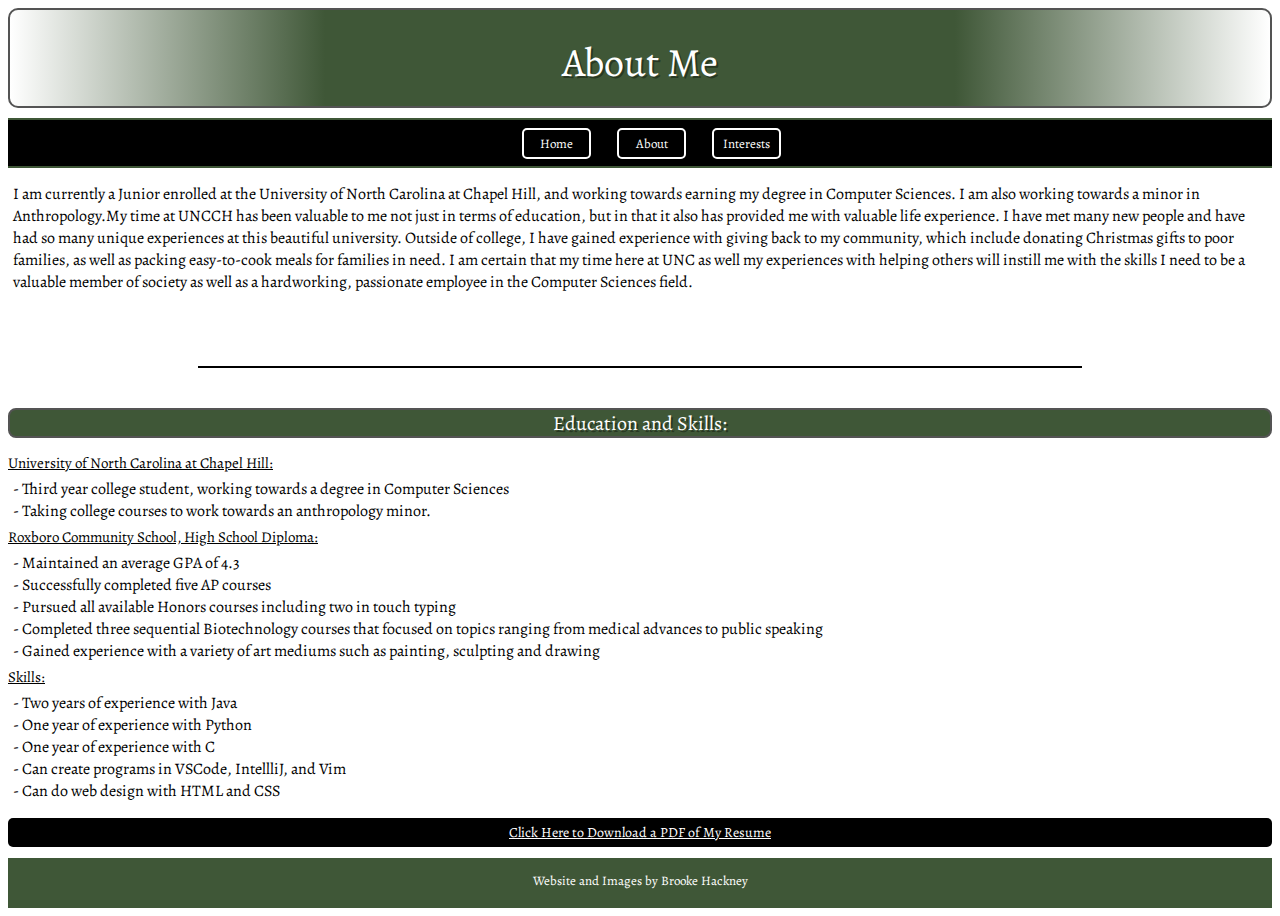
<file: about.html>
<!DOCTYPE HTML>
<html lang="en">
  
<head>
  <meta charset="utf-8">
  <meta name="viewport" content="width=device-width, 
       initial-scale-1, shrink-to-fit=no">
  <title>Brooke Hackney | About</title>
  <link href="/css/style.css" rel="stylesheet" type="text/css" >
  <style>
    @import url('https://fonts.googleapis.com/css2?family=Alegreya&family=Ubuntu:wght@300&display=swap');
    </style>
</head>

<body>
    <div class="aboutgrid">
        <div class="about-title">
            <div class="aboutAndinterestsTitlefont">About Me</div>
        </div>
        <div class="about-nav">
            <nav>
                <div class="navfont">
                    <div class="navbutton" onclick="location.href='index.html'">Home</div>
                    <div class="navbutton" onclick="location.href='about.html'">About</div>
                    <div class="navbutton" onclick="location.href='interests.html'">Interests</div>
                </div>
            </nav>
        </div>
        <div class="about-upper">
            <div class="normalfontSmall">
            I am currently a Junior enrolled at the University of North Carolina at Chapel Hill, and working towards earning my degree in Computer Sciences. I am also working towards a minor in Anthropology.My time at UNCCH has been valuable to me not just in terms of education, but in that it also has provided me with valuable life experience. I have met many new people and have had so many unique experiences at this beautiful university. Outside of college, I have gained experience with giving back to my community, which include donating Christmas gifts to poor families, as well as packing easy-to-cook meals for families in need.
            I am certain that my time here at UNC as well my experiences with helping others will instill me with the skills I need to be a valuable member of society as well as a hardworking, passionate employee in the Computer Sciences field. 
            </div>
        </div>
        <div class="about-divider"><hr></div>
        <div class="about-lowerlabel">
            <div class="mediumTitlefont">
                Education and Skills:
            </div>
            </div>
        <div class="about-lower">
            <div class="aboutHighlightsfont">
                University of North Carolina at Chapel Hill:
            </div>
            <div class="normalfontSmall">
                - Third year college student, working towards a degree in Computer Sciences
                <br>
                - Taking college courses to work towards an anthropology minor.
            </div>
            <div class="aboutHighlightsfont">
                Roxboro Community School, High School Diploma:
            </div>
            <div class="normalfontSmall">
                - Maintained an average GPA of 4.3
                <br>
                - Successfully completed five AP courses 
                <br>
                - Pursued all available Honors courses including two in touch typing
                <br>
                - Completed three sequential Biotechnology courses that focused on topics ranging from medical advances to public speaking
                <br>
                - Gained experience with a variety of art mediums such as painting, sculpting and drawing
            </div>
            <div class="aboutHighlightsfont">
                Skills:
            </div>
            <div class="normalfontSmall">
                - Two years of experience with Java
                <br>
                - One year of experience with Python
                <br>
                - One year of experience with C
                <br>
                - Can create programs in VSCode, IntellliJ, and Vim
                <br>
                - Can do web design with HTML and CSS
            </div>
        </div>
        <div class="about-resumebutton">
            <div class="resumebutton">
                <div class="navresumebuttonfont">
                    <a href="https://docs.google.com/document/d/1p5WhgD6CCWG7Tr9ask_DcD-zx1uduuYUfeLUvFc3w-8/export?format=pdf">Click Here to Download a PDF of My Resume</a>
                </div>
            </div>
        </div>
        <div class="about-footer">
            <div class="footerfont">Website and Images by Brooke Hackney</div>
        </div>
    </div>
</body>  
  
</html>
</file>
<file: css/style.css>
body {
    color: black;
}

hr {
    border: 0;
    border-top: 2px solid;
    color: black;
    width: 70%;
}

a {
    color: inherit;
    text-decoration: none;
}

.navbutton {
    background-color: black;
    color: white;
    border: 2px solid white;
    border-radius: 5px;
    padding: 5px;
    margin-left: 30px;
    display: inline-block;
    min-width: 55px;
    margin-left: 23px;
    transition: 0.3s;
}

.resumebutton {
    color: white;
    background-color: black;
    border-color: white;
    border-radius: 5px;
    padding: 5px;
    transition: 0.3s;
}

.bigTitlefont {
    font-size: 30px;
    text-align: center;
    color: white;
    font-family: 'Alegreya', serif;
    text-shadow: 2px 2px #283822;
}

.mediumTitlefont {
    font-size: 20px;
    text-align: center;
    color: white;
    font-family: 'Alegreya', serif;
    text-shadow: 2px 2px #283822;
}

.subtitleTitlefont {
    font-size: 16px;
    text-align: center;
    color: white;
    font-family: 'Alegreya', serif;
}

.aboutAndinterestsTitlefont {
    font-size: 30px;
    text-align: center;
    margin-top: 25px;
    color: white;
    font-family: 'Alegreya', serif;
    text-shadow: 2px 2px #283822;
}

.introfont {
    font-size: 16px;
    text-align: center;
    color: #3F5737;
    text-align: left;
    margin-left: 5px;
    margin-top: 5px;
    font-family: 'Alegreya', serif;
}

.normalfont {
    font-size: 14px;
    color: black;
    text-align: left;
    margin-left: 5px;
    margin-top: 5px;
    font-family: 'Alegreya', serif;
}

.normalfontSmall {
    font-size: 10.4px;
    text-align: center;
    color: black;
    text-align: left;
    margin-left: 5px;
    margin-top: 5px;
    font-family: 'Alegreya', serif;
}

.normalfontMedium {
    font-size: 13px;
    text-align: center;
    color: black;
    text-align: left;
    margin-left: 5px;
    margin-top: 5px;
    font-family: 'Alegreya', serif;
}

.aboutHighlightsfont {
    font-size: 12px;
    text-align: center;
    color: black;
    margin-top: 5px;
    text-decoration: underline;
    font-family: 'Alegreya', serif;
}

.footerfont {
    font-size: 13px;
    text-align: center;
    margin-top: 14px;
    color: white;
    font-family: 'Alegreya', serif;
}

.navfont {
    font-size: 13px;
    text-align: center;
    color: black;
    font-family: 'Alegreya', serif;
}

.navresumebuttonfont {
    font-size: 13px;
    text-align: center;
    text-decoration: underline;
    font-family: 'Alegreya', serif;
}

.homegrid {
    display: grid;
    grid-template-columns: 154px;
    grid-template-rows: 150px 50px 200px 200px 50px;
    grid-gap: 10px;
}

.aboutgrid {
    display: grid;
    grid-template-columns: 154px;
    grid-template-rows: 100px 50px 160px 20px 30px 290px 30px 50px;
    grid-gap: 10px;
}

.interestsgrid {
    display: grid;
    grid-template-columns: 154px;
    grid-template-rows: 100px 50px 200px 200px 200px 50px;
    grid-gap: 10px;
}

.home-title {
    grid-column: 1 /  3;
    grid-row: 1 / 2;
    padding: 20px 0;
    border: 2px solid #545454;
    border-radius: 10px;
    background-image: linear-gradient(to right, white, #3F5737, #3F5737, #3F5737, white);
}

.home-nav {
    grid-column: 1 /  3;
    grid-row: 2 / 2;
    padding: 20px 0;
    background-color: black;
    border-top: 2px solid #3F5737;
    border-bottom: 2px solid #3F5737;
    align-items: center;
    display: flex;
}

.home-upper-left {
    grid-column: 1 /  1;
    grid-row: 3 / 3;
    border-radius: 10px;
    background-color: white;
}

.home-upper-right {
    grid-column: 2 / 3;
    grid-row: 3 / 4;
    border: 2px solid #545454;
    border-radius: 10px;
    background-image: url("../images/snowy_campus.jpg");
    background-position: right;
    background-size: cover;
}

.home-lower-left {
    grid-column: 1 /  1;
    grid-row: 4 / 5;
    border: 2px solid #545454;
    border-radius: 10px;
    background-image: url("../images/photo_of_me.jpg");
    background-position: right;
    background-size: cover;
}

.home-lower-right {
    grid-column: 2 /  2;
    grid-row: 4 / 5;
    border-radius: 10px;
    background-color: white;
    border-radius: 10px;
}

.home-footer {
    grid-column: 1 /  3;
    grid-row: 5 / 6;
    color: white;
    background-color: #3F5737;
    align-items: center;
}



.about-title {
    grid-column: 1 /  3;
    grid-row: 1 / 1;
    border: 2px solid #545454;
    border-radius: 10px;
    background-image: linear-gradient(to right, white, #3F5737, #3F5737, #3F5737, white);
}

.about-nav {
    grid-column: 1 /  3;
    grid-row: 2 / 2;
    padding: 20px 0;
    background-color: black;
    border-top: 2px solid #3F5737;
    border-bottom: 2px solid #3F5737;
    align-items: center;
    display: flex;
    justify-content: center;
}


.about-upper {
    grid-column: 1 /  3;
    grid-row: 3 / 4;
    border-radius: 10px;
    background-color: white;
}

.about-divider {
    grid-column: 1 /  3;
    grid-row: 4 / 4;
}

.about-lowerlabel {
    grid-column: 1 /  3;
    grid-row: 5 / 5;
    border: 2px solid #545454;
    border-radius: 8px;
    background-color: #3F5737;
}

.about-lower {
    grid-column: 1 /  3;
    grid-row: 6 / 6;
    border-radius: 10px;
    background-color: white;
}

.about-resumebutton {
    grid-column: 1 /  3;
    grid-row: 7 / 8;
    align-items: center;
}

.about-footer {
    grid-column: 1 /  3;
    grid-row: 8 / 8;
    color: white;
    background-color: #3F5737;
    align-items: center;
}



.interests-title {
    grid-column: 1 /  4;
    grid-row: 1 / 1;
    border: 2px solid #545454;
    border-radius: 10px;
    background-image: linear-gradient(to right, white, #3F5737, #3F5737, #3F5737, white);
}

.interests-nav {
    grid-column: 1 /  3;
    grid-row: 2 / 2;
    padding: 20px 0;
    background-color: black;
    border-top: 2px solid #3F5737;
    border-bottom: 2px solid #3F5737;
    align-items: center;
    display: flex;
    justify-content: center;
}

.interests-text {
    grid-column: 2 /  3;
    grid-row: 3 / 6;
}

.interests-top-pic {
    grid-column: 1 /  2;
    grid-row: 3 / 4;
    border: 2px solid #545454;
    border-radius: 10px;
    background-image: url("../images/water.jpg");
    background-position: center;
    background-size: cover;
}

.interests-middle-pic {
    grid-column: 1 /  2;
    grid-row: 4 / 5;
    border: 2px solid #545454;
    border-radius: 10px;
    background-image: url("../images/bench.jpg");
    background-position: center;
    background-size: cover;
}

.interests-lower-pic {
    grid-column: 1 /  2;
    grid-row: 5 / 6;
    border: 2px solid #545454;
    border-radius: 10px;
    background-image: url("../images/statue.jpg");
    background-position: center;
    background-size: cover;
}

.interests-footer {
    grid-column: 1 /  3;
    grid-row: 6 / 6;
    color: white;
    background-color: #3F5737;
    align-items: center;
}



@media (min-width: 400px) {

    .navbutton:hover {
        background-color: white;
        color: black;
        border: 2px solid white;
    }

    .resumebutton:hover {
        background-color: white;
        color: black;
        border: 2px solid black;
    }

    .normalfontSmall {
        font-size: 13px;
    }

    .normalfontMedium {
        font-size: 14px;
    }

    .home-nav {
        grid-column: 1 /  5;
        grid-row: 2 / 2;
        padding: 20px 0;
        background-color: black;
        border-top: 2px solid #3F5737;
        border-bottom: 2px solid #3F5737;
        align-items: center;
        display: flex;
        justify-content: center;
    }

    .aboutgrid {
        display: grid;
        grid-template-columns: 154px;
        grid-template-rows: 100px 50px 230px 40px 30px 340px 30px 50px;
        grid-gap: 10px;
    }

    .interestsgrid {
        display: grid;
        grid-template-columns: 300px 200px 100px 200px;
        grid-template-rows: 100px 50px 200px 200px 200px 50px;
        grid-gap: 10px;
    }

    .interests-title {
        grid-column: 1 /  3;
        grid-row: 1 / 2;
    }
}

@media (min-width: 600px) {
    .navbutton:hover {
        background-color: white;
        color: black;
        border: 2px solid white;
    }

    .resumebutton:hover {
        background-color: white;
        color: black;
        border: 2px solid black;
    }

    .normalfontSmall {
        font-size: 17px;
    }

    .normalfontMedium {
        font-size: 16px;
    }

    .aboutHighlightsfont {
        font-size: 15px;
    }

    .aboutgrid {
        display: grid;
        grid-template-columns: 154px;
        grid-template-rows: 100px 50px 250px 40px 30px 390px 30px 50px;
        grid-gap: 10px;
    }

    .interestsgrid {
        display: grid;
        grid-template-columns: 300px 400px 200px 315px;
        grid-template-rows: 100px 50px 200px 200px 200px 50px;
        grid-gap: 10px;
    }

    .interests-title {
        grid-column: 1 /  3;
        grid-row: 1 / 2;
    }
}

@media (min-width: 800px) {

    .introfont {
        font-size: 20px;
        text-align: center;
    }
    
    .normalfont {
        font-size: 16px;
    }

    .bigTitlefont {
        font-size: 45px;
    }

    .aboutAndinterestsTitlefont {
        font-size: 40px;
    }

    .aboutHighlightsfont {
        font-size: 15px;
        text-align: left;
    }

    .normalfontMedium {
        font-size: 16px;
    }

    .normalfontSmall {
        font-size: 16px;
    }

    .navresumebuttonfont {
        font-size: 14px;;
    }

    .navbutton:hover {
        color: black;
        border: 2px solid white;
    }

    .resumebutton:hover {
        background-color: white;
        color: black;
        border: 2px solid black;
    }

    .homegrid {
        display: grid;
        grid-template-columns: 300px 400px 200px 315px;
        grid-template-rows: 150px 50px 200px 200px 50px;
        grid-gap: 10px;
    }
    
    .home-title {
        grid-column: 1 /  5;
        grid-row: 1 / 2;
    }
    
    .home-nav {
        grid-column: 1 /  5;
        grid-row: 2 / 2;
        padding: 20px 0;
        background-color: black;
        border-top: 2px solid #3F5737;
        border-bottom: 2px solid #3F5737;
        align-items: center;
        display: flex;
        justify-content: center;
    }
    
    .home-upper-left {
        grid-column: 2 /  4;
        grid-row: 3 / 3;
    }
    
    .home-upper-right {
        grid-column: 4 / 5;
        grid-row: 3 / 5;
    }
    
    .home-lower-left {
        grid-column: 1 /  1;
        grid-row: 3 / 5;
        background-position: right;
    }
    
    .home-lower-right {
        grid-column: 2 /  4;
        grid-row: 4 / 5;
    }
    
    .home-footer {
        grid-column: 1 /  5;
    }
    
    
    
    .aboutgrid {
        display: grid;
        grid-template-columns: 154px;
        grid-template-rows: 100px 50px 170px 40px 30px 360px 30px 50px;
        grid-gap: 10px;
    }

    .about-title {
        grid-column: 1 /  3;
        grid-row: 1 / 1;
    }
    
    .about-nav {
        grid-column: 1 /  3;
        grid-row: 2 / 2;
        padding: 20px 0;
        background-color: black;
        border-top: 2px solid #3F5737;
        border-bottom: 2px solid #3F5737;
        align-items: center;
        display: flex;
        justify-content: center;
    }
    
    
    .about-upper {
        grid-column: 1 /  3;
        grid-row: 3 / 4;
    }
    
    .about-divider {
        grid-column: 1 /  3;
        grid-row: 4 / 4;
    }
    
    .about-lowerlabel {
        grid-column: 1 /  3;
        grid-row: 5 / 5;
    }
    
    .about-lower {
        grid-column: 1 /  3;
        grid-row: 6 / 6;
    }
    
    .about-resumebutton {
        grid-column: 1 /  3;
        grid-row: 7 / 8;
    }
    
    .about-footer {
        grid-column: 1 /  3;
        grid-row: 8 / 8;
    }
    
    
    
    .interestsgrid {
        display: grid;
        grid-template-columns: 300px 400px 200px 315px;
        grid-template-rows: 100px 50px 30px 200px 200px 50px;
        grid-gap: 10px;
    }

    .interests-title {
        grid-column: 1 /  5;
        grid-row: 1 / 2;
    }
    
    .interests-nav {
        grid-column: 1 /  5;
        grid-row: 2 / 2;
    }
    
    .interests-text {
        grid-column: 2 /  5;
        grid-row: 3 / 3;
    }
    
    .interests-top-pic {
        grid-column: 3 /  5;
        grid-row: 5 / 6;
    }
    
    .interests-middle-pic {
        grid-column: 2 /  3;
        grid-row: 5 / 5;
    }
    
    .interests-lower-pic {
        grid-column: 1 /  1;
        grid-row: 3 / 6;
    }
    
    .interests-footer {
        grid-column: 1 /  5;
        grid-row: 6 / 6;
        color: white;
        background-color: #3F5737;
        align-items: center;
    }
}
</file>
